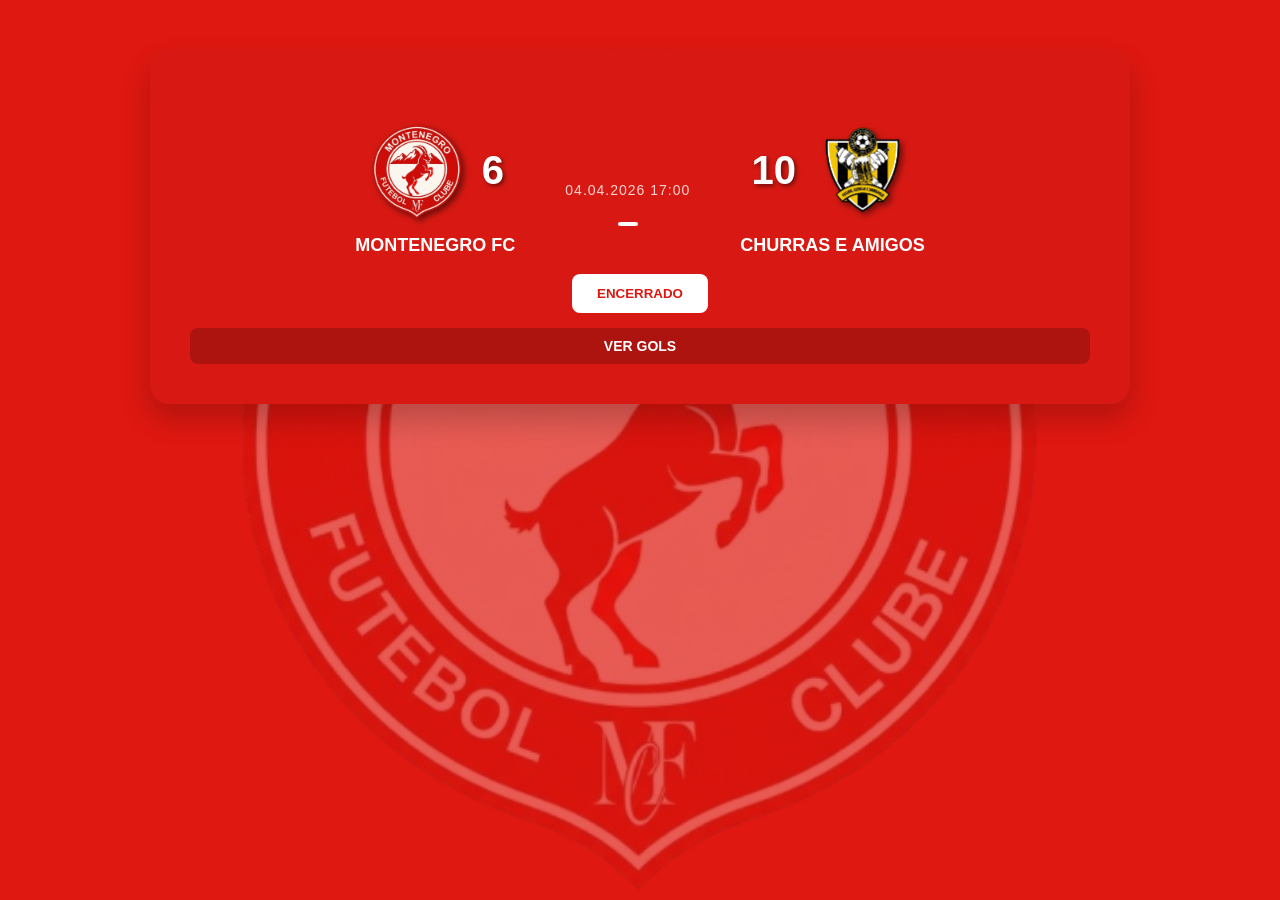
<file: agenda.html>
<!DOCTYPE html>
<html lang="pt-BR">

<head>
    <meta charset="UTF-8">
    <meta name="viewport" content="width=device-width, initial-scale=1.0">
    <title>Montenegro</title>
    <link href="agenda.css" rel="stylesheet">
</head>

<body>

    <div class="imagem-fundo">
        
    </div>

    <!-- CHURRAS E AMIGOS -->
    <section class="proximo-jogo">

        <div class="scoreboard">
            <div class="team">
                <div class="escudo-placar">
                <img src="img/escudo.png" alt="Montenegro FC" class="team-shield">
                <span class="gols">6</span>
                </div>
                <p class="team-name">Montenegro FC</p>
            </div>

            <div class="match-info">
              <p class="match-datetime">04.04.2026 17:00</p> 
                <div class="score-dash"></div>
            </div>

            <div class="team">
                <div class="escudo-placar">
                <span class="gols">10</span>
                <img src="img/CHURRAS.png" alt="Nome do Rival" class="team-shield">
                </div>
                <p class="team-name">Churras e amigos</p>
            </div>
        </div>

        <div class="btn-div">
            <button onclick="" class="botao">ENCERRADO</button>
        </div>

        <div class="artilharia">
            <details>
                <summary>Ver Gols </summary>
                <div class="lista-gols">
                    <p>Adriem - 3</p>
                    <p>Lucas - 2 (cnvd)</p>
                    <p>Giovani - 1</p>
                </div>
            </details>
        </div>
    </section>

    <script src="agenda.js"></script>
</body>

</html>
</file>
<file: agenda.css>
body {
    background-color: #df1811;
}

body::before {
    content: "";
    position: fixed;
    top: 0;
    left: 0;
    width: 100%;
    height: 100%;
    background-image: url('img/escudo.png');
    background-size: contain; 
    background-position: center;
    background-repeat: no-repeat;
    opacity: 0.3; 
    z-index: -1;
}

.proximo-jogo {
    background-color: #d81913;
    max-width: 900px;      
    margin: 50px auto;     
    padding: 40px;
    border-radius: 20px;   
    box-shadow: 0 15px 30px rgba(0,0,0,0.2); 
    color: white;
    font-family: 'Oswald', sans-serif;
    text-align: center;
}

.scoreboard {
    display: flex;
    justify-content: center; 
    align-items: center;
    gap: 50px;               
    margin-top: 30px;
}

.team {
    display: flex;
    flex-direction: column;
    align-items: center;
}

.team-shield {
    height: 100px;
    object-fit: contain;
    filter: drop-shadow(3px 3px 3px rgba(0, 0, 0, 0.5));
}

.match-info {
    display: flex;
    flex-direction: column;
    align-items: center;
    gap: 10px; 
}

.match-datetime {
    font-size: 14px;
    opacity: 0.8;
    letter-spacing: 1px;
}

.score-dash {
    width: 20px;
    height: 4px;
    background-color: white;
    border-radius: 2px;
}

.team-name {
    margin-top: 15px;
    font-size: 18px;
    text-transform: uppercase;
    font-weight: bold;
}

h4 {
    text-transform: uppercase;
}

.botao {
    padding: 12px 25px;
    background-color: #ffffff;
    color: #D91A14; 
    border: none;
    border-radius: 8px;
    font-family: 'Oswald', sans-serif;
    font-weight: bold;
    text-transform: uppercase;
    cursor: pointer;
    transition: 0.3s;
}

.botao:hover {
     background-color: #2ecc71;
    color: white;
    transform: scale(1.05); 
}

.escudo-placar {
    display: flex;
    align-items: center;
    gap: 15px; 
}

.gols {
    font-size: 40px; 
    font-weight: bold;
    font-family: 'Oswald', sans-serif;
    color: white;
    text-shadow: 2px 2px 4px rgba(0,0,0,0.5);
}

.artilharia {
    margin-top: 15px;
    font-family: 'Montserrat', sans-serif;
    width: 100%;
}

details {
    cursor: pointer;
    background: rgba(0, 0, 0, 0.2);
    padding: 10px;
    border-radius: 8px;
    transition: 0.3s;
}

details[open] {
    background: rgba(0, 0, 0, 0.4);
}

summary {
    list-style: none;
    font-weight: bold;
    font-size: 14px;
    text-transform: uppercase;
    color: #fff;
}

summary::-webkit-details-marker {
    display: none;
}

.lista-gols {
    margin-top: 10px;
    text-align: center;
    border-top: 1px solid rgba(255, 255, 255, 0.2);
    padding-top: 10px;
}

.lista-gols p {
    margin: 5px 0;
    font-size: 13px;
    color: #eee;
}


@media (max-width: 600px) {
    .proximo-jogo {
        margin: 10px;
        padding: 20px;
        font-family: 'oswald', sans-serif;
    }

    .scoreboard {
        flex-direction: row;
        gap: 15px;
        justify-content: center;
        align-items: center;
        width: 100%;
        margin: 0 auto;
    }

    .match-info {
        margin-bottom: 10px;
    }

    .team-shield {
        height: 80px;
    } 
    .gols {
        font-size: 32px;
    }
    .escudo-placar {
        gap: 8px;
    }
     .artilharia {
        max-width: 250px;
        margin: 15px auto;
    }
    .lista-gols p {
        font-size: 12px;
    }
    .team-name{
        font-size: medium;
    }
}
</file>
